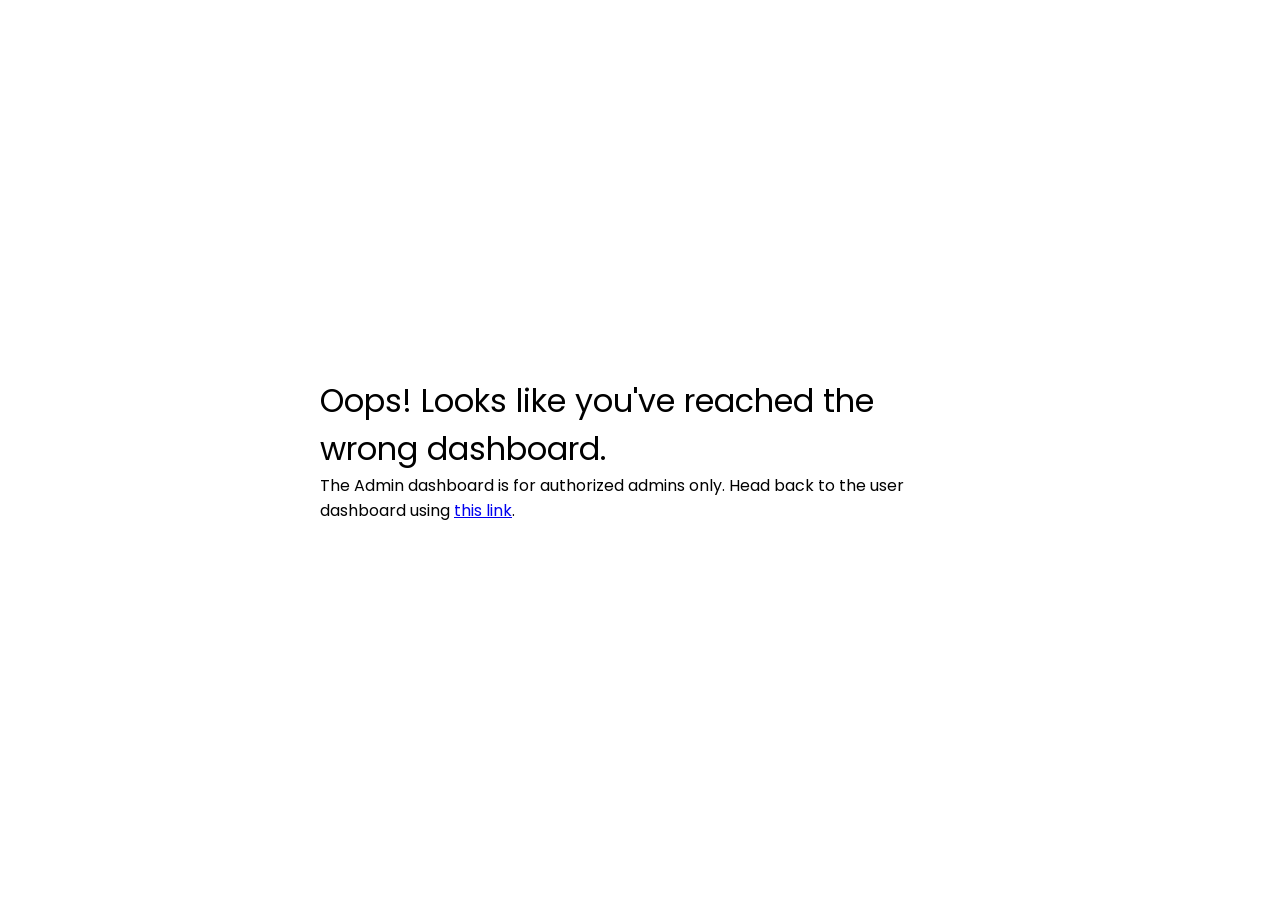
<file: target/classes/templates/accessDenied.html>
<!DOCTYPE html>
<html lang="en">
<head>
    <meta charset="UTF-8">
    <meta name="viewport" content="width=device-width, initial-scale=1.0">
    <title>Access Denied</title>
</head>
<style>
    @import url('https://fonts.googleapis.com/css2?family=Poppins:wght@400;500;700;900&display=swap');
    * {
        margin: 0;
        padding: 0;
        box-sizing: border-box;
        font-family: "Poppins", sans-serif;
        font-weight: 400;
        font-style: normal;
    }

    body {
        background-color: var(--background-color);
        color: var(--text-color);
    }
    .accessDenied {
        position: absolute;
        top: 50%;
        left: 50%;
        transform: translate(-50%, -50%);
    }

</style>
<body>
    <div class="accessDenied">
        <h1>Oops! Looks like you've reached the wrong dashboard.</h1>
        <p>The Admin dashboard is for authorized admins only. Head back to the user dashboard using <a href="user-home">this link</a>.</p>
    </div>
</body>
</html>
</file>
